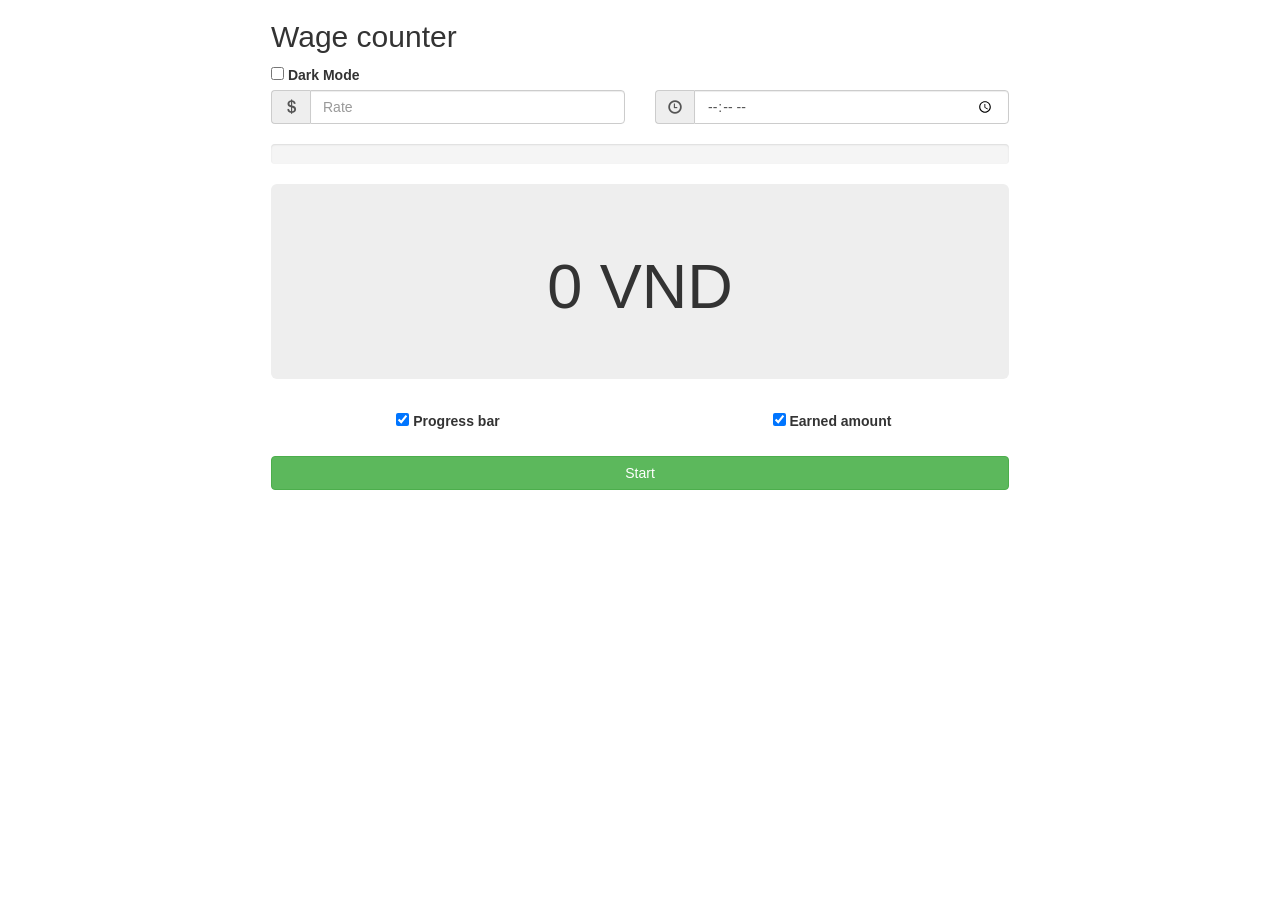
<file: index.html>
<!DOCTYPE html>
<html lang="en">
  <head>
    <meta charset="UTF-8">
    <meta name="viewport" content="width=device-width, initial-scale=1.0">
    <meta http-equiv="X-UA-Compatible" content="ie=edge">
    <title>Yet another time counter</title>
    <link rel="stylesheet" href="https://maxcdn.bootstrapcdn.com/bootstrap/3.4.1/css/bootstrap.min.css">
    <link rel="stylesheet" href="styles.css">
  </head>
  <body>
    <div class="container container-sm">
      <div class="row">
        <div class="col-sm-12">
          <h2>Wage counter</h2>
          <div class="form-check">
            <input class="form-check-input" type="checkbox" id="dark-mode-checkbox">
            <label class="form-check-label" for="dark-mode-checkbox">Dark Mode</label>
          </div>
        </div>
      </div>
      
      <!-- INPUT GROUP CONTAINER-->
      <div class="row">
        <div class="col-sm-6">
          <div class="input-group">
            <span class="input-group-addon"><i class="glyphicon glyphicon-usd"></i></span>
            <input class="form-control" onkeyup="updateTextView(this)" type="text" id="rate" placeholder="Rate"/>
          </div>
        </div>
        <div class="col-sm-6">
          <div class="input-group">
            <span class="input-group-addon"><i class="glyphicon glyphicon-time"></i></span>
            <input class="form-control" type="time" id="duration"/>
          </div>
        </div>  
      </div>
      <br>

      <!-- PROGRESS BAR -->
      <div class="row">
        <div class="col-sm-12">
          <div class="progress-bar-group">
            <div class="progress w-100" id="progress-group">
              <div id="progress-bar" class="progress-bar progress-bar-success" role="progressbar" aria-valuenow="0"
              aria-valuemin="0" aria-valuemax="100" style="width:0%">
              </div>
            </div>
          </div>
        </div>
      </div>

      <!-- AMOUNT -->
      <div class="row">
        <div class="col-sm-12">
          <div class="jumbotron text-center" id="info">
            <h1><span id="amount">0</span> VND</h1>
          </div>
        </div>
      </div>

      <!-- CHECKBOX GROUP -->
      <div class="row">
        <div class="col-sm-6 text-center">
          <div class="form-check">
            <input class="form-check-input" type="checkbox" id="progress-bar-checkbox" checked>
            <label class="form-check-label" for="progress-bar-checkbox">Progress bar</label>
          </div>
        </div>
        <div class="col-sm-6 text-center">
          <div class="form-check">
            <input class="form-check-input" type="checkbox" id="amount-checkbox" checked>
            <label class="form-check-label" for="amount-checkbox">Earned amount</label>
          </div>
        </div>
      </div>
      <br>
      <!-- BUTTON GROUP -->
      <div class="row">
        <div class="col-sm-12">
          <button class="btn btn-success" id="start" onclick="start()">Start</button>
        </div>
      </div>

      <div class="row" id="btn-group-container">
        <div class="col-sm-6">
          <button type="button" class="btn btn-warning" id="pause" onclick="pause()">Pause</button>
        </div>
        <div class="col-sm-6">
          <button type="button" class="btn btn-danger" id="stop" onclick="stop()">Stop</button>
        </div>
      </div>

      <!-- ALERT -->
      <div class="alert alert-warning">
        <strong>Warning!</strong> Enter wage rate and work duration to start.
      </div>
    </div>
	  <script src="index.js"></script>
  </body>
</html>
</file>
<file: styles.css>
.btn {
    min-width: 100px;
}

#btn-group-container {
    align-items: end;
}

.container-sm {
    max-width: 768px;
}

.btn {
width: 100%;
}

.dark-mode {
    background-color: rgb(44, 44, 44);
    color: rgb(229, 229, 229);
}

.dark-mode-jumbotron {
    background-color: rgb(108, 108, 108);
    color: rgb(229, 229, 229);
}

.form-control-dark-mode {
    background-color: rgb(44, 44, 44);
    color: rgb(229, 229, 229);
}
</file>
